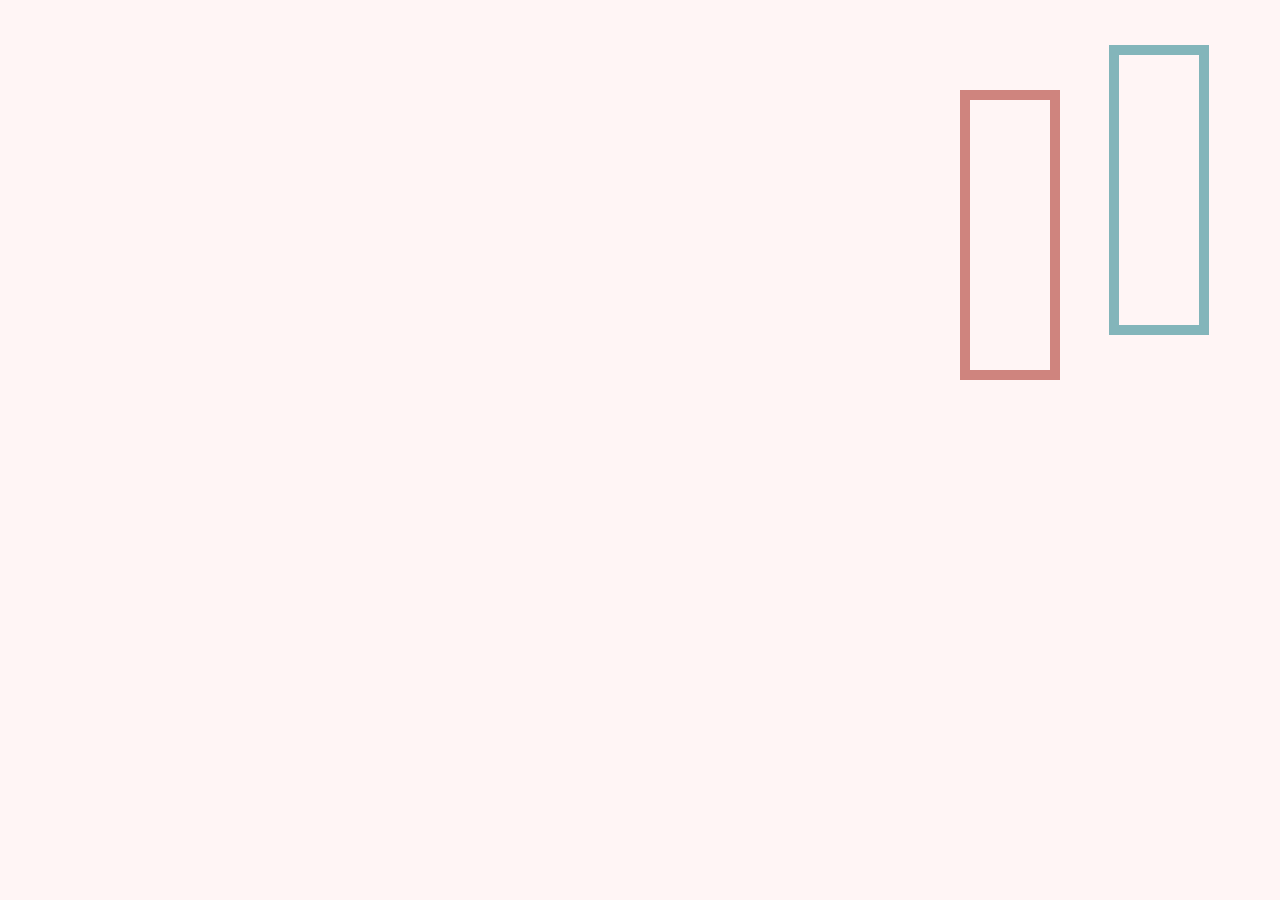
<file: index.html>
<!DOCTYPE html>
<html lang="us">

<head>
    <title>Mateo Rodriguez</title>
    <link rel="stylesheet" href="banner-style.css">
    <link rel="stylesheet" href="style.css">
    <link rel="stylesheet" href="scrollbar.css">
    <link rel="stylesheet" href="nav.css">
    <link rel="stylesheet" href="sliding-animations.css">
    <link rel="stylesheet" href="second.css">

    <script defer src="bannerdeco.js"></script>
    <script defer src="header.js"></script>
    <script defer src="state-manager.js"></script>

    <link rel="preconnect" href="https://fonts.googleapis.com">
    <link rel="preconnect" href="https://fonts.gstatic.com" crossorigin>
    <link
        href="https://fonts.googleapis.com/css2?family=Arvo:wght@400;700&family=Merriweather+Sans:wght@400;700;800&display=swap"
        rel="stylesheet">

    <meta charset="UTF-8">
    <meta http-equiv="X-UA-Compatible" content="IE=edge">
</head>

<body>
    <section id="first">
        <div class="main">
            <div class="stabilizer">
                <div class="main-header">

                    <div class="boxes">
                        <div></div>
                        <div class="box"></div>
                        <div class="box"></div>
                    </div>

                    <div class="title-text">
                        <div class="name-section">
                            <span class="announce-on-hover header-padding">Mateo Rodriguez</span>
                        </div>
                        <div class="dev-text">
                            <span class="announce-on-hover header-padding">Upcoming Java Developer and CS
                                Enthusiast</span>
                        </div>
                    </div>
                </div>

                <div class="lr-padding">
                    <section class="about-items offset-tops">
                        <div class="section offset-fade">
                            <h4 class="section-title black-highlight">
                                About Me
                            </h4>
                            <div>
                                I'm a teenager, interested in computer science and programming as a whole. I specialize
                                in the classic Java programming language but am also familiar with Python, IS6
                                JavaScript, and the basics of front-end development.
                            </div>
                        </div>
                        <div class="section offset-fade">
                            <h4 class="section-title black-highlight">
                                My Projects
                            </h4>
                            <div>
                                <ul>
                                    <li>Simple Games (Pong, Snake, and other classics)</li>
                                    <li>Movie Theater Management System</li>
                                    <li>Useful Shared Resources (Specialized Collections, Helpful utilities)</li>
                                    <li>More!</li>
                                </ul>
                            </div>
                        </div>
                        <div class="section offset-fade">
                            <h4 class="section-title black-highlight">
                                My Skills
                            </h4>
                            <div>
                                <ul>
                                    <li>Desktop Applications, with Java Swing</li>
                                    <li>Command Line Applications (Java, Python)</li>
                                    <li>Back-end infrastructure (JavaScript, Java Spring Boot)</li>
                                    <li>Front-end architecture (HTML, CSS)</li>
                                </ul>
                            </div>
                        </div>

                    </section>

                    <div class="offset-fade">
                        <div class="tilted-line"></div>

                    </div>
                </div>
            </div>
        </div>
    </section>

    <!-- PAGE #2 -->
    <section id="second">
        <div class="second-about-me-with-links">
            <div class="second-image-text">
                <div class="second-profile-wrapper">
                    <!-- <div class="tooltip"> -->
                        <img src="media/me.jpg" class="second-portrait"
                            style="user-drag:none;-webkit-user-drag:none;user-select:none;-moz-user-select:none;-webkit-user-select:none;-ms-user-select:none;">
                            <!-- <div class="tooltiptext">test</div> -->
                    <!-- </div> -->
                    <div class="second-box"></div>
                    <div class="second-box"></div>
                </div>
                <div class="second-about-me-text">
                    <div>
                        <div>
                            <b>More Info</b>
                        </div>
                        <div>
                            <p>
                                I'm eager to create websites for local establishments and provide programs to automate
                                tasks for
                                the every-day business.
                            </p>
                            <p>
                                Based in Los Angeles, I've been exposed to hipster culture and can make the
                                simplistic&mdash;yet still elegant&mdash;designs proven to draw in new customers.
                            </p>
                            <p>
                                I found programming towards the beginning of the 2020 pandemic, and love working
                                on new projects and meeting new people.
                            </p>
                            <p>
                                If you or your business feels they could use
                                my services, please reach out to me using one of the links below!
                            </p>
                        </div>
                    </div>

                    <div class="second-circle"></div>
                    <div class="second-circle"></div>
                </div>
            </div>
            <div class="second-links-bubbles">
                <div>
                    <a href="https://discordapp.com/users/675520586713268308" target="_blank" rel="noopener noreferrer"
                        class="tooltip">
                        Discord
                        <div class="tooltiptext">
                            Contact me via Discord: mrod#1132
                        </div>
                    </a>
                </div>
                <div>
                    <a href="https://github.com/mrodz" target="_blank" rel="noopener noreferrer" class="tooltip">
                        GitHub
                        <div class="tooltiptext">
                            Check out some of my projects on GitHub!
                        </div>
                    </a>
                </div>
                <div>
                    <a href="mailto:mateotrodriguez@gmail.com" target="_blank" rel="noopener noreferrer"
                        class="tooltip">
                        E-Mail
                        <div class="tooltiptext">
                            Contact me via e-mail: mateotrodriguez@gmail.com
                        </div>
                    </a>
                </div>
            </div>
        </div>
    </section>

    <div class="continue-button" style="display: none;" onclick="applyChanges()">
        <div class="continue-arrow">
            <div></div> <!-- the arrow graphics -->
        </div>
    </div>


</body>

</html>
</file>
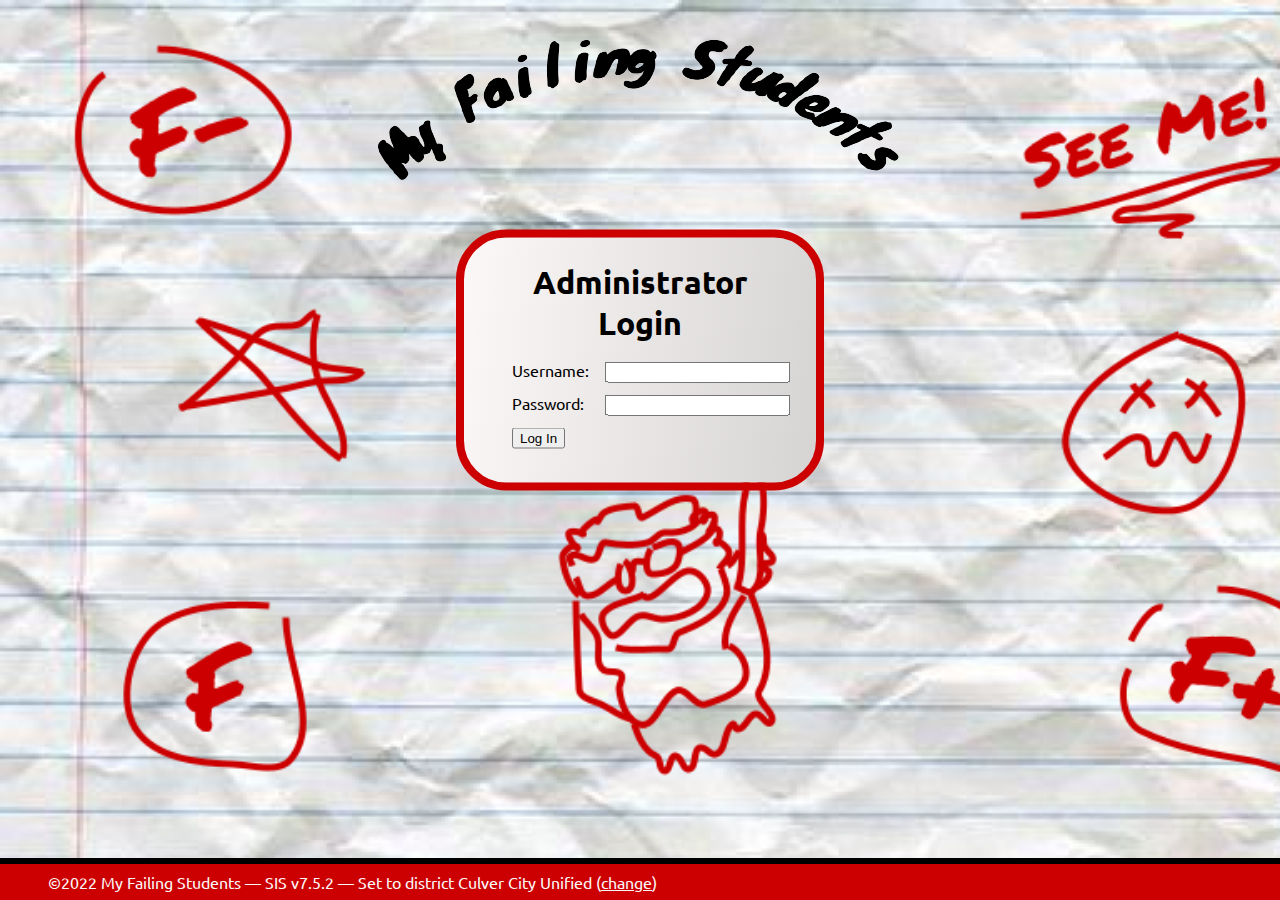
<file: avpa/student-portal/index.html>
<!DOCTYPE html>

<html lang="en">

<head>
    <meta charset="UTF-8">
    <meta http-equiv="X-UA-Compatible" content="IE=edge">
    <meta name="viewport" content="width=device-width, initial-scale=1.0">

    <link rel="preconnect" href="https://fonts.googleapis.com">
    <link rel="preconnect" href="https://fonts.gstatic.com" crossorigin>
    <link href="https://fonts.googleapis.com/css2?family=Permanent+Marker&family=Ubuntu&display=swap" rel="stylesheet">
    <link rel="stylesheet" href="style.css">

    <script src="ajax.js" defer></script>
    <title>Gradebook Portal - Login</title>
</head>

<body>
    <div data-main-content>
        <img src="bg.png" alt="My Failing Students" class="bg-image">

        <div class="login-panel">
            <header>
                Administrator Login
            </header>

            <div class="login-content">
                <form action="" method="get" class="login-form-input">
                    <div class="login-form-input">
                        <label for="username">Username: </label>
                        <input type="text" name="username" required>
                    </div>
                    <div class="login-form-input">
                        <label for="password">Password: </label>
                        <input type="password" name="password" required>
                    </div>
                    <div class="login-form-input">
                        <input type="button" value="Log In" class="login-button" id="login-button"
                            onclick="switchToGrades()">
                    </div>
                </form>
            </div>
        </div>
    </div>
    <div data-panel-wrapper>
        <template data-information-panel>
            <footer class="information-panel">
                &copy;<span data-date></span>
                <span data-website-name></span>
                &mdash; <span data-version-id></span>
                &mdash; Set to district <span data-district-name></span> (<u>change</u>)
            </footer>
        </template>

        <script src="main.js"></script>
    </div>
</body>

</html>
</file>
<file: banner-style.css>
.main-header {
    margin-top: 2vh;
    margin-bottom: 5vh;
    max-height: 70vh;
    z-index: 500;
    overflow: visible;
}

.header-padding {
    padding-left: 2.5vw;
    padding-right: 2.5vw;
    padding-top: 2.5vh;
    padding-bottom: 2.5vh;
}

.boxes {
    display: grid;
    grid-template-columns: 75vw 1.5fr 1fr;
    z-index: 0 !important;
    position: absolute;
    top: 0;
    z-index: -500;
}

.box {
    padding-left: 1vw;
    padding-right: 1vw;
    padding-top: 15vh;
    padding-bottom: 15vh;

    margin-top: 5vh;

    height: fit-content;

    width: 6vh;

    z-index: -50;
}

/*
handle @media querries - todo later
*/
.name-section {
    font-weight: bold;
    font-size: 4rem;
    margin-top: 10vh;
    margin-bottom: 10vh;
    margin-right: 0;

    text-transform: uppercase;

    opacity: 0;

    animation-name: slide-from-left, fadeInBanner;
    animation-duration: 2.25s, 2.25s;
    animation-fill-mode: forwards, forwards;

    -webkit-animation-name: slide-from-left, fadeInBanner;
    -webkit-animation-duration: 2.25s, 2.25s;
    -webkit-animation-fill-mode: forwards, forwards;

}

.dev-text {
    animation-name: slide-from-right, fadeInBanner;
    animation-duration: 2.25s, 1.5s;
    animation-delay: 2s, 2s;
    animation-fill-mode: forwards, forwards;

    -webkit-animation-name: slide-from-right, fadeInBanner;
    -webkit-animation-duration: 2.25s, 1.5;
    -webkit-animation-delay: 2s, 2s;
    -webkit-animation-fill-mode: forwards, forwards;

    opacity: 0;

    margin-top: 10vh;
    margin-bottom: 10vh;
    margin-right: 0;
}

.announce-on-hover {
    -webkit-animation: decreaseFontSize 0.2ms forwards;
    animation: decreaseFontSize 200ms forwards;
}

.announce-on-hover:hover {
    -webkit-animation: increaseFontSize 0.2ms forwards;
    animation: increaseFontSize 200ms forwards;
    /* font-size: 1.5em; */
}

@keyframes fadeIn {
    0% {
        opacity: 0;
    }

    100% {
        opacity: 100;
    }
}

@keyframes slide-from-left {
    0% {
        visibility: hidden;
        transform: translateX(0vw);
    }

    100% {
        visibility: visible;
        transform: translateX(5vw);
    }
}

@keyframes slide-from-right {
    0% {
        visibility: hidden;
        transform: translateX(100vw);
    }

    100% {
        visibility: visible;
        transform: translateX(5vw);
    }
}

@keyframes small-hover {
    0% {
        transform: translateY(0em);
    }

    50% {
        transform: translateY(0.5em);
    }

    100% {
        transform: translateY(0em);
    }
}

@keyframes decreaseFontSize {
    0% {
        background-color: #ff1100;
        font-size: 150%;
    }

    100% {
        background-color: #7fffd4;
        font-size: 100%;
    }
}

@keyframes increaseFontSize {
    0% {
        background-color: #7fffd4;
        font-size: 100%;
    }

    100% {
        background-color: #ff1100;
        font-size: 150%;
    }
}

@keyframes fadeInBanner {
    0% {
        opacity: 0;
    }

    1% {
    }

    100% {
        opacity: 100;
    }
}
</file>
<file: style.css>
:root {
    font-family: 'Merriweather Sans', sans-serif;
    font-size: 16pt;
}

.about-items {
    display: grid !important;
    grid-template-columns: 1fr 1fr 1fr !important;
    direction: ltr;
    z-index: 5 !important;
    column-gap: 3vw;
}

a {
    color: unset;
    text-decoration: none;
}

.lr-padding {
    margin-left: 5vw;
    margin-right: 5vw;
}

.black-highlight {
    padding-left: 0.5vw;
    padding-right: 0.5vw;
    padding-top: 0.5vh;
    padding-bottom: 0.5vh;
    background-color: hsl(0, 11%, 9%);
    color: hsl(0, 100%, 98%);
}

.section {
    direction: ltr !important;
    max-width: 35vw;
    float: right;
    z-index: 50;
}

.section-title::before {
    counter-increment: segments;
    content: '\A7'counter(segments)'. ';
}

.stabilizer {
    display: grid;
    grid-template-rows: 42.5vh 1fr;
}

.content {
    /* margin-left: 5vw; */
    /* margin-right: 5vw; */

    animation-name: fadeIn;
    animation-duration: 1s;
    animation-iteration-count: 1;
    animation-fill-mode: forwards;

    -webkit-animation-name: fadeIn;
    -webkit-animation-duration: 1s;
    -webkit-animation-iteration-count: 1;
    -webkit-animation-fill-mode: forwards;

    opacity: 0;
}

.hidden {
    opacity: 0;
}

.visually-hidden {
    opacity: 0;
}

body {
    background-color: hsl(0, 95%, 98%);
    margin: 0 0;
    counter-reset: segments;
    overflow-x: hidden;
}

html {
    overflow: hidden;
}

.tilted-line {
    width: 100%;
    background-color: #d1c6c7;
    border: solid #d1c6c7 5px;
    transform: rotate(-2.5deg);
    margin-bottom: 5vh;
}

@keyframes fadeIn {
    from {
        opacity: 0;
    }

    to {
        opacity: 100;
    }
}

@media only screen and (max-width: 1250px) {
    :root {
        font-size: 12pt;
    }
}
</file>
<file: scrollbar.css>
/* width */
::-webkit-scrollbar {
    width: 10px;
}
  
/* Track */
::-webkit-scrollbar-track {
    /* box-shadow: inset 0 0 5px grey; */
    border-radius: 10px;
}
  
/* Handle */
::-webkit-scrollbar-thumb {
    background: hsl(0, 14%, 69%);
    border-radius: 5px;
}
</file>
<file: nav.css>
.top-nav {
    position: fixed;
    background-color: hsl(0, 17%, 91%);
    z-index: 1000;
    margin-left: 2.5vw;
    margin-right: 2.5vw;
    /* margin-top: 1vh; */
    margin-bottom: 1vh;
    width: 95vw;

    border-radius:  0px 0px 12.5px 12.5px;
}

.nav-spacer {
    display: grid !important;
    grid-template-columns: 1fr 90vw 1fr;
    width: 100vw;
}

.nav-fade-in {
    animation-name: nav-fadeIn;
    animation-duration: 350ms;
    animation-fill-mode: forwards;

    -webkit-animation-name: nav-fadeIn;
    -webkit-animation-duration: 350ms;
    -webkit-animation-fill-mode: forwards;
}

.nav-fade-out {
    animation-name: nav-fadeOut;
    animation-duration: 350ms;
    animation-fill-mode: forwards;

    -webkit-animation-name: nav-fadeOut;
    -webkit-animation-duration: 350ms;
    -webkit-animation-fill-mode: forwards;
}

.icon {
    margin-left: 1.5vw;
    margin-right: 1.5vw;
}

.icon-wrapper {
    display: grid;
    grid-template-columns: 8vw 1fr;
    margin-top: 1.5vh;
    margin-bottom: 1.5vh;
}
 
.hidden-header {
    opacity: 0  ;
}

@keyframes nav-fadeOut {
    from {
        opacity: 100;
    }

    to {
        opacity: 0;
    }
}

@keyframes nav-fadeIn {
    from {
        opacity: 0;
    }

    to {
        opacity: 100;
    }
}
</file>
<file: sliding-animations.css>
@keyframes slide-out-to-right {

    0% {
        transform: translateX(0);
    }

    100% {
        transform: translateY(-100vw);
    }
    
}

.continue-arrow div {
    border: solid black;
    border-width: 0 .5vh .5vh 0;
    display: inline-block;
    padding: 10px;

    transform: translateY(-.50vh) rotate(45deg);
    -webkit-transform: translateY(-.50vh) rotate(45deg);
}

.continue-arrow {
    background-color: red;
    border-radius: 50%;

    width: 5.5vh;
    height: 5.5vh;
    
    padding-left: .5vw;
    padding-right: .5vw;
    padding-top: .5vw;
    padding-bottom: .5vw;

    display: -webkit-box;
    display: -ms-flexbox;
    display: -webkit-flex;
    display: flex;
    
    justify-content: center;
    align-items: center;

    z-index: 1000;

    animation-name: enlarge-shrink;
    animation-iteration-count: infinite;
    animation-duration: 6s;

    -webkit-animation-name: enlarge-shrink;
    -webkit-animation-iteration-count: infinite;
    -webkit-animation-duration: 6s;
}

.continue-button:hover div, 
.continue-button:hover div div {
    animation-name: color-to-purple;
    animation-iteration-count: 1;
    animation-duration: .1s;
    animation-fill-mode: forwards;

    -webkit-animation-name: color-to-purple;
    -webkit-animation-iteration-count: 1;
    -webkit-animation-duration: .1s;
    -webkit-animation-fill-mode: forwards;
}

@keyframes color-to-purple {
    to {
        background-color: purple;
    }
}

.continue-button {
    position: fixed;

    width: 7vh;
    height: 7vh;
   
    display: -webkit-box;
    display: -ms-flexbox;
    display: -webkit-flex;
    display: flex;

    justify-content: center;
    align-items: center;
    align-self: start;

    left: calc(50% - 7vh / 2);
    right: calc(50% + 7vh / 2);

    bottom: 1.5vh;
}

@keyframes enlarge-shrink {

    0% {
        transform: scale(.25);
    }

    45%, 55% {
        transform: scale(.90);
    }

    100% {
        transform: scale(.25);
    }
    
}

.line {
    background-color: black;
    border: solid black 5px;
    width: 0;
    padding: 0;
}

.slid-out {
    animation-name: slide-out-to-right;
    animation-duration: .5s;
    animation-fill-mode: forwards;
}
</file>
<file: second.css>
.second-portrait {
    width: 20vw;
    min-width: 20vw; 
    height: auto;
    z-index: 100;

    position: absolute;
    margin-top: 10vh;
    margin-left: calc((calc(51vh + 58.5vh) / 2) + calc((13.5vh + 6vh) / 2 - 20vw));
}

.second-image-text {
    display: grid;
    grid-template-columns: 1fr 1fr;
}

.second-profile-wrapper {
    height: calc((calc(51vh + 58.5vh) / 2) + 20vh + calc((13.5vh + 6vh) / 2));
    width: calc((calc(51vh + 58.5vh) / 2) + 20vh + calc((13.5vh + 6vh) / 2));
}

.second-about-me-with-links {
    display: grid;
    grid-template-rows: 1fr 10vh;
    overflow: hidden;
}

.second-about-me-text {
    display: flex;
    align-items: center;
    text-align: left;
    height: 100%;
    width: 80%;
    z-index: 500;
}

body {
    overflow: hidden;
    margin: 0 !important; /*REMOVE!!!!!*/
}

.second-box {
    width: 60vh;
    height: 60vh;
    content: none;
    position: absolute;
}

.second-circle {
    border-radius: 50%;
    width: 15vh;
    height: 15vh;
    z-index: -1;
    position: absolute;
}

.second-circle:nth-child(2) {
    background-color: rgb(190, 99, 99);
    left: 40vw;
    top: 20vh;
}

.second-circle:nth-child(3) {
    background-color: rgb(199, 199, 90);
    right: 10vw;
    top: 60vh;
}

.tooltip {
    position: relative;
    display: inline-block;
}

@keyframes fade-in-tooltip {
    0% {
        opacity: 0;
    }

    100% {
        opacity: 100;
    }
}
  
.tooltip .tooltiptext {
    visibility: hidden;
    width: 20vw;
    background-color: black;
    color: #fff;
    text-align: center;
    border-radius: 6px;
    padding: 5px 0;
    position: absolute;
    z-index: 1000;
    bottom: 150%;
    left: 50%;
    margin-left: -10vw;

    opacity: 0;
}
  
.tooltip .tooltiptext::after {
    content: "";
    position: absolute;
    top: 100%;
    left: 50%;
    margin-left: -5px;
    border-width: 5px;
    border-style: solid;
    border-color: black transparent transparent transparent;
}
  
.tooltip:hover .tooltiptext {
    visibility: visible;

    animation: fade-in-tooltip .5s forwards .25s;
    -moz-animation: fade-in-tooltip .5s forwards .25s;
    -webkit-animation: fade-in-tooltip .5s forwards .25s;
}

@keyframes second-link-hover {
    0% {
        background-color: rgba(247, 233, 233, 0);
        text-decoration: none;
    }

    100% {
        background-color: rgba(247, 233, 233, 100);
        text-decoration: underline;
    }
}

.second-links-bubbles > div {
    margin: auto;
    border-radius: 25px;
    background-color: rgba(247, 233, 233, 0);
    padding: 1vh 1vw;
}

.second-links-bubbles > div:hover {
    animation: second-link-hover 0.25s forwards;
    -moz-animation: second-link-hover 0.25s forwards;
    -webkit-animation: second-link-hover 0.25s forwards;
}

.second-links-bubbles {
    display: flex;
    justify-content: space-around;

    border-radius: 25px;
    background-color: rgb(236, 222, 222);

    margin-left: 5vw;
    margin-right: 5vw;
}

.second-box:nth-child(2) {
    margin-left: 6vh;
    margin-top: 6vh;
    z-index: 50;
    border: solid #995e26 20px;
}

.second-box:nth-child(3) {
    margin-left: 13.5vh;
    margin-top: 13.5vh;
    z-index: 75;
    border: solid #0f692d 20px;
}
</file>
<file: avpa/student-portal/style.css>
body {
    overflow: hidden;
    background-image: url("notebook2.png") !important;
    background-repeat: no-repeat !important;
    background-position: center;
    background-size: cover;
    background-attachment: fixed;
    font-family: 'Ubuntu', sans-serif;

    margin: 0;
}

.submit-grades {
    margin-top: 1rem;
}

[data-user-grade-input] {
    width: 1rem;
    background-color: transparent;
    border: none;
    outline: none;
    color: inherit;
    font-family: inherit;
    font-size: inherit;
    text-align: right;
    /* border-bottom: solid white 1px; */
}

[data-assignments-wrapper] {
    margin-top: 1rem;
    font-size: 1.2rem;
}

[data-assignment-name] {
    font-weight: bold;
}

[data-assignment-score] {
    padding: 1rem 0;
    text-align: center;
    font-size: .7rem;
}

.assignment-vert-center {
    padding: 1rem 0;
}

.fail {
    animation: turn-red 1s forwards;
}

.pass {
    animation: turn-green 1s forwards;
}


@keyframes turn-green {
    0% {
        background-color: red;
    }
    100% {
        background-color: green;
    }
}

@keyframes turn-red {
    0% {
        background-color: green;
    }
    100% {
        background-color: red;
    }
}

.assignment-bubble {
    width: 3rem;
    height: 3rem;
    border-radius: 50px;
    /* display: flex; */
    text-align: center;
    color: #fff;
}

.assignment-card {
    border-radius: 25px;
    background-color: #fff;
    padding: .5rem;
    display: grid;
    grid-template-columns: 4rem 1fr 1fr 1fr;
    margin-top: 1rem;
    font-size: .9rem;
}

.student-page-top {
    display: grid;
    height: fit-content;
    grid-template-rows: 1fr 3fr;
}

.student-picture > img {
    height: 40vh;
    border: solid #000;
    display: block;
    margin-left: 1vw;
    margin-right: 1vw;
}

.grade-wrapper {
    display: grid;
    grid-template-columns: 1fr 1fr;
    font-size: 2rem;
} 

.profile-background {
    border-radius: 50px;
    background-color: rgb(214, 211, 211);
    border: solid #cc0000 .5rem;

    position: absolute;

    width: 90%;
    height: 82.5% !important;
    margin: 1rem;
    padding: 1rem;

    display: grid;
    grid-template-columns: 23rem 1fr;
}

/* this is NOT the notebook; it is the curved "My Failing Students" */
.bg-image {
    display: block;
    margin: auto;
}

.login-panel {
    border-radius: 50px;
    border: solid #cc0000 .5rem;
    max-width: 20vw;

    padding-left: 3rem;
    padding-right: 3rem;
    padding-top: 1.5rem;
    padding-bottom: 1.5rem;

    background: linear-gradient(98deg, rgb(252, 248, 248), rgb(214, 211, 211));

    position: absolute;
    top: 40%;
    left: 50%;
    margin-right: -50%;
    transform: translate(-50%, -50%);
}

.information-panel {
    background-color: #cc0000;
    bottom: 0;

    width: 100%;
    position: absolute;

    border-top: solid #000 .4rem;

    color: rgb(252, 248, 248);

    padding-left: 3rem;
    padding-right: 1rem;
    padding-top: .5rem;
    padding-bottom: .5rem;
}

.login-panel > header {
    font-size: 2rem;
    font-weight: bold;
    margin-bottom: 1rem;
    text-align: center;
}

.login-panel > footer {
    font-size: .7rem;
}

.login-content {
    max-width: fit-content;
}

form .login-form-input {
    display: table;
}

div .login-form-input {
    display: table-row;
}

.login-form-input > label {
    padding-right: 1rem;
}

.login-form-input > label, 
.login-form-input > input {
    display: table-cell;
    margin-bottom: 10px;
}

@media screen and (max-width: 600px) {
    body {
        background-image: url("notebook.jpg") !important;
    }
    .bg-image {
        display: none !important;
    }
    html {
        font-size: 8pt;
        overflow: hidden;
    }
    .student-page-top {
        display: none !important;
    }
    .information-panel {
        width: 100vw;
        text-overflow: clip;
    }
    .assignment-card {
        font-size: 6pt;
    }
    .profile-background {
        margin: auto;
    }
    #grades-button {
        display: none !important;
    }
    .login-panel {
        min-width: 70vw;
    }
}

@media screen and (max-width: 1200px) {
    .profile-background {
        grid-template-columns: 15rem 1fr;
    }
    .student-info {
        font-size: .85rem;
    }
    .assignment-card, [data-assignment-score] {
        font-size: .7rem;
    }
}

@media screen and (max-width: 600px) {
    .profile-background {
        grid-template-columns: 1fr;
    }
}

@media screen and (max-width: 300px) {
    .login-form-input > * > input {
        max-width: 20vw;
    }
}

@media screen and (max-width: 600px) {
    .login-form-input > * > input {
        max-width: 40vw;
    }
}
</file>
